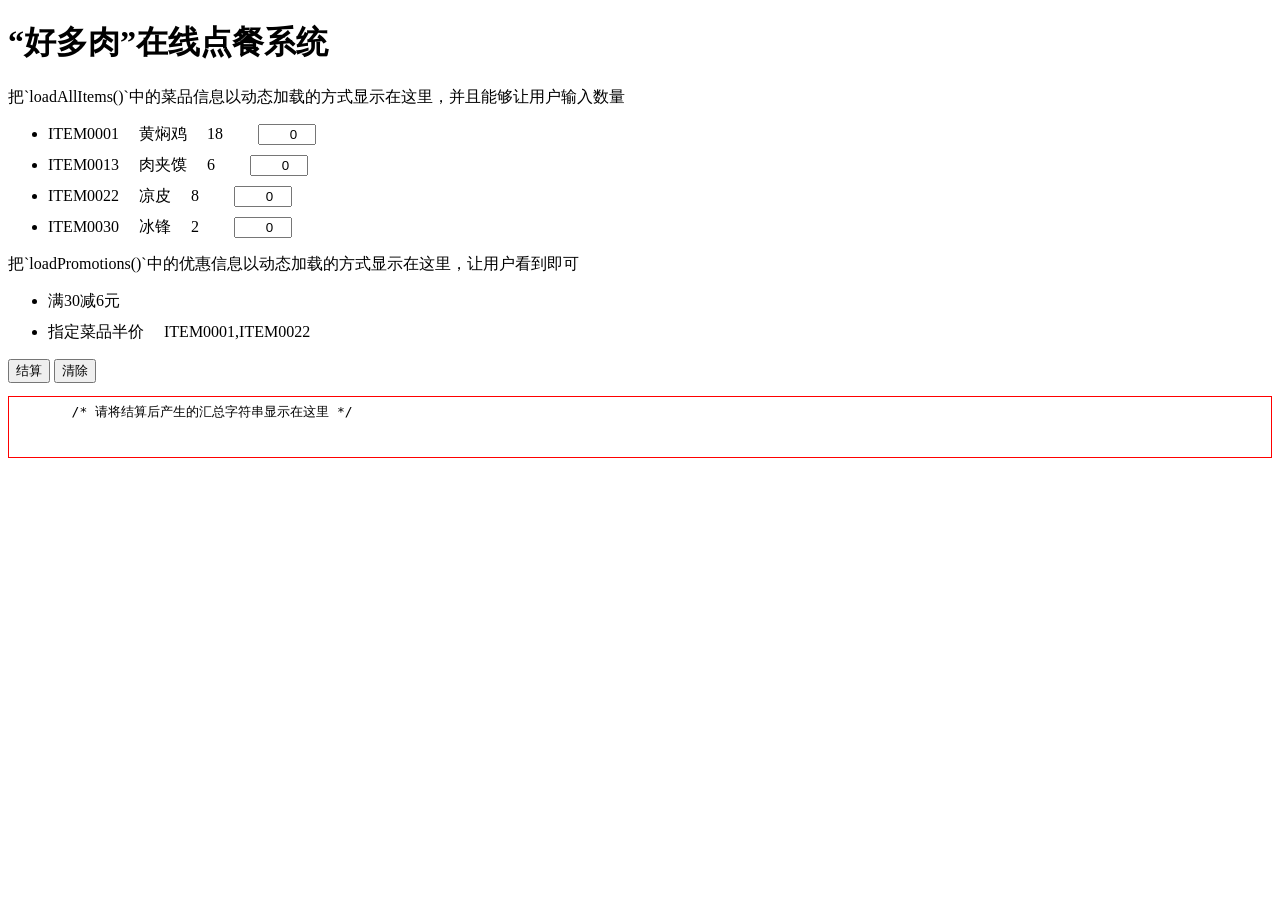
<file: public/index.html>
<!DOCTYPE html>
<html lang="en">
<head>
    <meta charset="UTF-8">
    <title>Take Out Food</title>

    <link rel="stylesheet" href="./index.css"/>

    <script type="text/javascript" src="../src/items.js"></script>
    <script type="text/javascript" src="../src/promotions.js"></script>
    <script type="text/javascript" src="../src/best-charge.js"></script>
    <script type="text/javascript" src="./index.js"></script>
</head>
<body>

<h1>“好多肉”在线点餐系统</h1>

<div id="items">
    把`loadAllItems()`中的菜品信息以动态加载的方式显示在这里，并且能够让用户输入数量
    <script>
        var mdiv = document.getElementById('items');
        var menuul = document.createElement('ul');
        mdiv.appendChild(menuul);
        var data = loadAllItems();
        for (let i = 0; i < data.length; i++) {
            var menuli = document.createElement('li');
            menuul.appendChild(menuli);
            var mid = document.createElement('span');
            mid.innerText = data[i].id;
            var mname = document.createElement('span');
            mname.innerText = data[i].name;
            var price = document.createElement('span');
            price.innerText = data[i].price.toString();

            menuli.appendChild(mid);
            menuli.appendChild(mname);
            menuli.appendChild(price);

            var minput = document.createElement('input');
            minput.type = 'number';
            minput.min = '0';
            minput.value = '0';
            menuli.appendChild(minput);
        }
    </script>
</div>

<div id="promotions">
    把`loadPromotions()`中的优惠信息以动态加载的方式显示在这里，让用户看到即可
    <script>
        var fdiv = document.getElementById('promotions');
        var favorableul = document.createElement('ul');
        fdiv.appendChild(favorableul);
        var data1 = loadPromotions();
        for (let i = 0; i < data1.length; i++) {
            if (typeof(data1[i].items) == 'undefined') {
                var favorableli = document.createElement('li');
                favorableul.appendChild(favorableli);
                var mtype = document.createElement('span');
                mtype.innerText = data1[i].type;
                favorableli.appendChild(mtype);
            }
            else {
                var favorableli = document.createElement('li');
                favorableul.appendChild(favorableli);
                var mtype = document.createElement('span');
                mtype.innerText = data1[i].type;
                var mitems = document.createElement('span');
                mitems.innerText = data1[i].items.toString();
                favorableli.appendChild(mtype);
                favorableli.appendChild(mitems);
            }
        }
    </script>
</div>

<div>
    <button onclick="calculatePrice()">结算</button>
    <button onclick="clear1()">清除</button>
</div>

<pre id="message">
        /* 请将结算后产生的汇总字符串显示在这里 */
    </pre>

</body>
</html>
</file>
<file: public/index.css>
/*
请把与index.html页面相关的css代码写在这里
同时删除该注释
*/

/* #message只是一个示例，可以删除 */
#message {
    line-height: 30px;
    border: 1px solid red;
}

li{
    margin-bottom: 10px;
}
span {
    margin-right: 20px;
}
input {
    text-align:right;
    margin-left: 15px;
    width: 50px;
}
</file>
